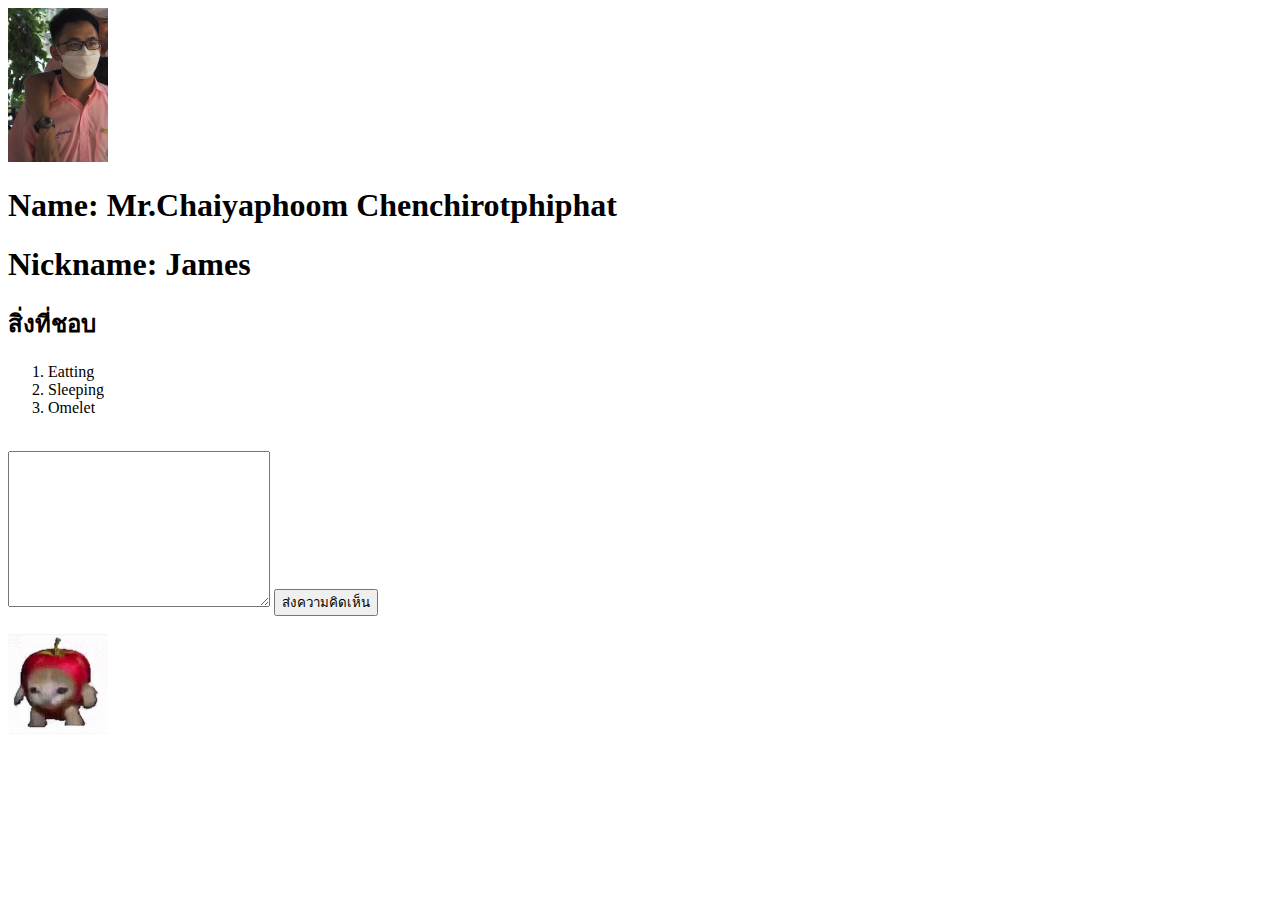
<file: Lesson01.html>
<!--<!DOCTYPE html>
<html lang="en">
    <head>
        <meta charset="UTF-8">
        <meta name="viewport" content="width=device-width, initial-scale=1.0">
        <title>Home</title>
    </head>
    <body>
        <h1> Header 1</h1>
        <h2> Header 2</h2>
        <h3> Header 3</h3>
        <p>
            <br><b>Hello</b>
            <hr><i>Who</i>
            <br><u>am</u>
            <br>I
        </p>
        <a href="https://www.youtube.com/watch?v=E1-1YGTleP8&list=RDE1-1YGTleP8&start_radio=1" target="_blank">Don't Open This</a>
        <img src="https://www.google.co.th/images/branding/googlelogo/1x/googlelogo_color_272x92dp.png" width="100px"/>
        <img src="images\Cat.jpg" width="100px"/>
        <iframe 
            width="500" 
            height="300" 
            src="https://www.youtube.com/embed/XeL4eQC23BQ" 
            title="อาจารย์มหาลัยของฉัน | นิทานก่อนนอนกับลุงไนท์" 
            frameborder="0" 
            allow="accelerometer; autoplay; clipboard-write; encrypted-media; gyroscope; picture-in-picture; web-share" 
            allowfullscreen>
        </iframe>
        <video controls autoplay>
            <source src="images\videoplayback.mp4">
        </video>
        <h1>ทำไร</h1>
        
        <ul>
            <li>กิน</li>
            <li>นอน</li>
        </ul>

        <ol>
            <li>กิน</li>
            <li>นอน</li>
        </ol>
    </body>
</html> -->


<!DOCTYPE html>
<html lang="en">
<head>
    <meta charset="UTF-8">
    <meta name="viewport" content="width=device-width, initial-scale=1.0">
    <title>Home</title>
    <link rel="stylesheet" href="D:\Coding\VS_code_MarianOnline\styles\styleprofile.css">
    <link rel="preconnect" href="https://fonts.googleapis.com">
    <link rel="preconnect" href="https://fonts.gstatic.com" crossorigin>
</head>
<body>
    <div class="pic">
        <img class="me" src="images\Screenshot 2023-07-23 171112.png" width="100px"/>
    </div>
    <div class="text">
        <h1>Name: Mr.Chaiyaphoom Chenchirotphiphat</h1>
        <h1>Nickname: James</h1>
        <h2>สิ่งที่ชอบ</h2>
        <ol>
            <li>Eatting</li>
            <li>Sleeping</li>
            <li>Omelet</li>
        </ol><br>
        <textarea cols="30" rows="10"></textarea>
        <button>ส่งความคิดเห็น</button><br><br>
        <a href="https://www.youtube.com/watch?v=eplqBSfWSuE" target="_blank">
            <img class="apple" src="images\Cat.jpg" width="100px"/>
        </a>
    </div>
</body>
</html>
</file>
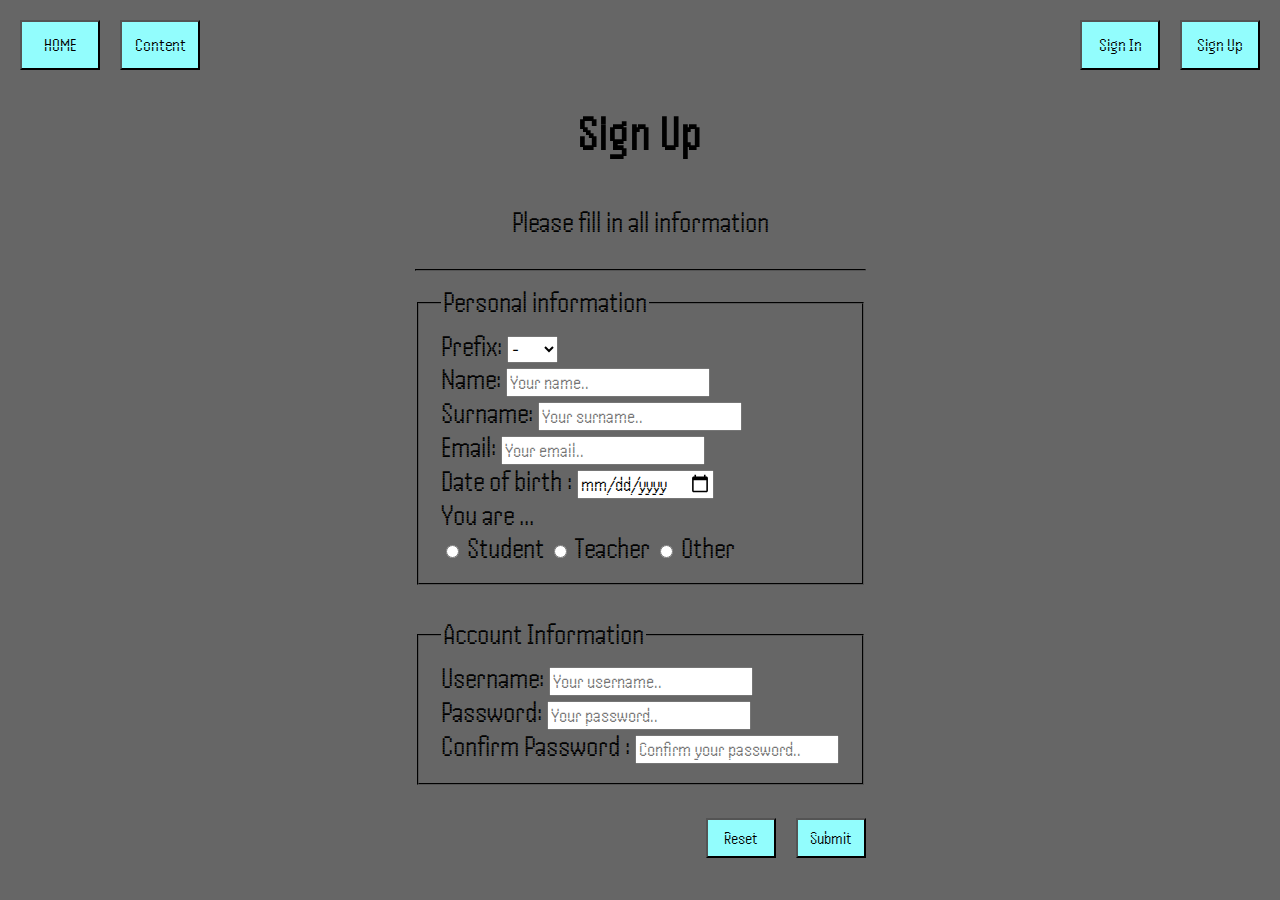
<file: Lesson02.html>
<!DOCTYPE html>
<html lang="en">
<head>
    <meta charset="UTF-8">
    <meta name="viewport" content="width=device-width, initial-scale=1.0">
    <title>Sign Up</title>
    <link rel="stylesheet" href="styles\styleform.css">
    <link rel="preconnect" href="https://fonts.googleapis.com">
    <link rel="preconnect" href="https://fonts.gstatic.com" crossorigin>
    <link href="https://fonts.googleapis.com/css2?family=Handjet:wght@600&display=swap" rel="stylesheet">
</head>
<body>
    <header>
        <div class="boxtop">
            <div class="left">
                <a href="#"><button class="top">HOME</button></a>
                <a href="#"><button class="top">Content</button></a>
            </div>
            <div class="right">
                <a href="#"><button class="top">Sign In</button></a>
                <a href="#"><button class="top">Sign Up</button></a>    
            </div>
        </div>
    </header>
    <h1>Sign Up</h1>
    <div class="content">
        <form>
            <p class="below">Please fill in all information</p><hr>
            <fieldset>
                <legend>Personal information</legend>
                <label>Prefix:</label>
                <select required>
                    <option disabled selected value="">-</option>
                    <option value="1">Mr.</option>
                    <option value="2">Ms.</option>
                    <option value="3">Mrs.</option>
                </select><br>
                <label>Name:</label>
                <input type="text" placeholder="Your name.."><br>
                <label>Surname:</label>
                <input type="text" placeholder="Your surname.."><br>
                <label>Email:</label>
                <input type="text"placeholder="Your email.."><br>
                <label>Date of birth :</label>
                <input type="date"><br>
                <label>You are ...</label><br>
                    <input type="radio" name="You">
                    <label>Student</label>
                    <input type="radio" name="You">
                    <label>Teacher</label>
                    <input type="radio" name="You">
                    <label>Other</label>
            </fieldset>
            <br>
            <fieldset>
                <legend>Account Information</legend>
                <label>Username:</label>
                <input type="text" placeholder="Your username.."><br>
                <label>Password:</label>
                <input type="password" placeholder="Your password.."><br>
                <label>Confirm Password :</label>
                <input type="password"placeholder="Confirm your password.."><br>
            </fieldset><br>
            <div class="buttondown">
                <button class="resub" type="reset">Reset</button>
                <button class="resub" type="submit">Submit</button>
            </div>
        </form>
    </div>
</body>
</html>
</file>
